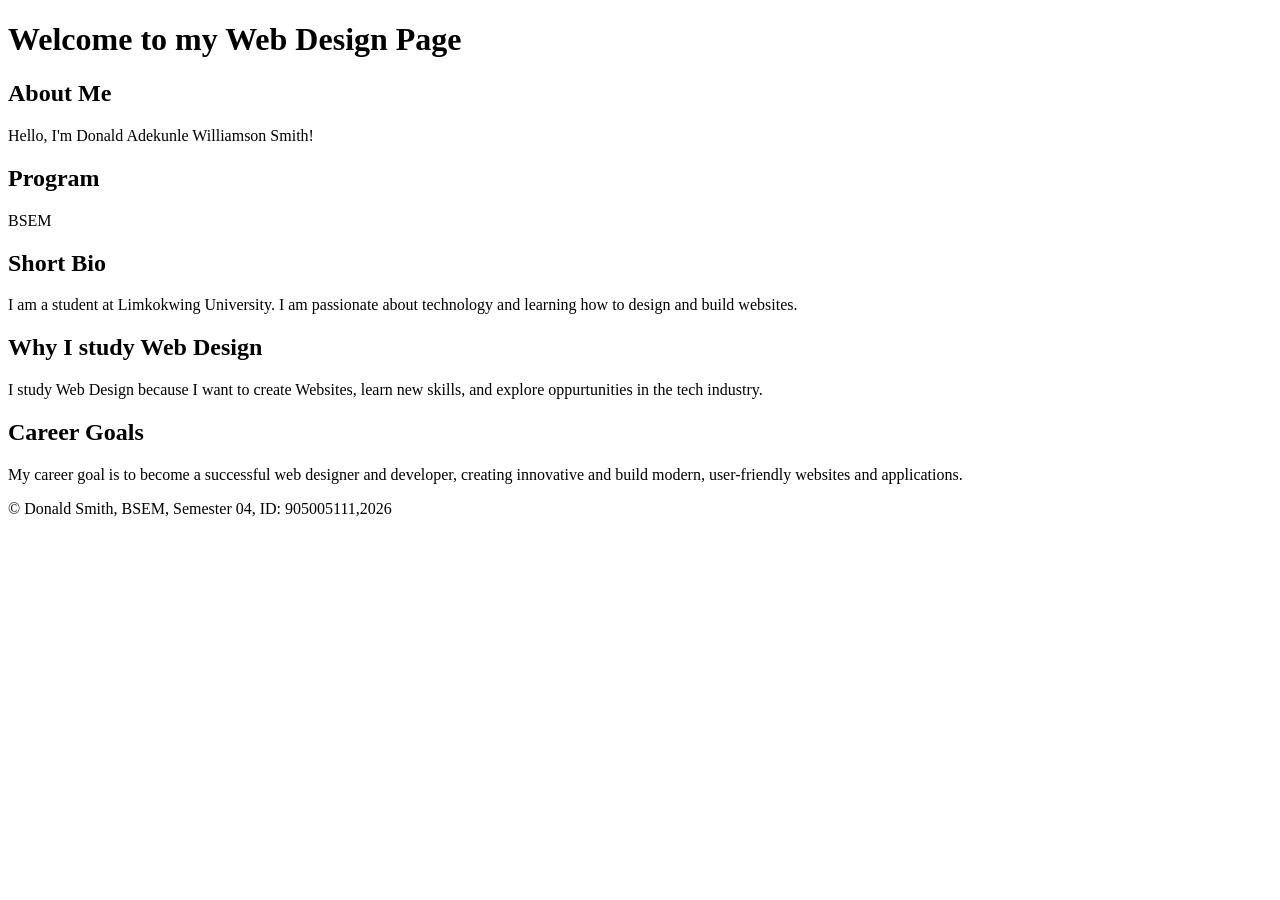
<file: Web Design/index.html>
<!DOCTYPE html>
<html lang="en">
<head>
    <meta charset="UTF-8">
    <meta name="viewport" content="width=device-width, initial-scale=1.0">
    <title>My Web Design Page</title>
</head>
<body>
    <!-- Header -->
     <header>
        <h1>Welcome to my Web Design Page</h1>
    </header>
    
    <!-- Full Name -->
    <main>
        <section>
            <h2>About Me</h2>
            <p>Hello, I'm Donald Adekunle Williamson Smith!</p>
        </section>
    </main>

    <!-- Program -->
     <h2>Program</h2>
     <P>BSEM</P>

     <!-- Short Bio -->
      <h2>Short Bio</h2>
      <p>  I am a student at Limkokwing University. I am passionate about technology and learning how to design and build websites.
        </p>

        <!-- Why you study web design -->
         <h2>Why I study Web Design</h2>
         <p>I study Web Design because I want to create Websites, learn new skills,
            and explore oppurtunities in the tech industry.
         </p>

         <!-- Career Goals -->
          <h2>Career Goals</h2>
          <p>My career goal is to become a successful web designer and developer, creating innovative and 
            build modern, user-friendly websites and applications.
            </p>

            <!-- Footer -->
             <footer>
                <p>&copy; Donald Smith, BSEM, Semester 04, ID: 905005111,2026
                    </p>
                    </footer> 

                </body>
                </html>
</file>
